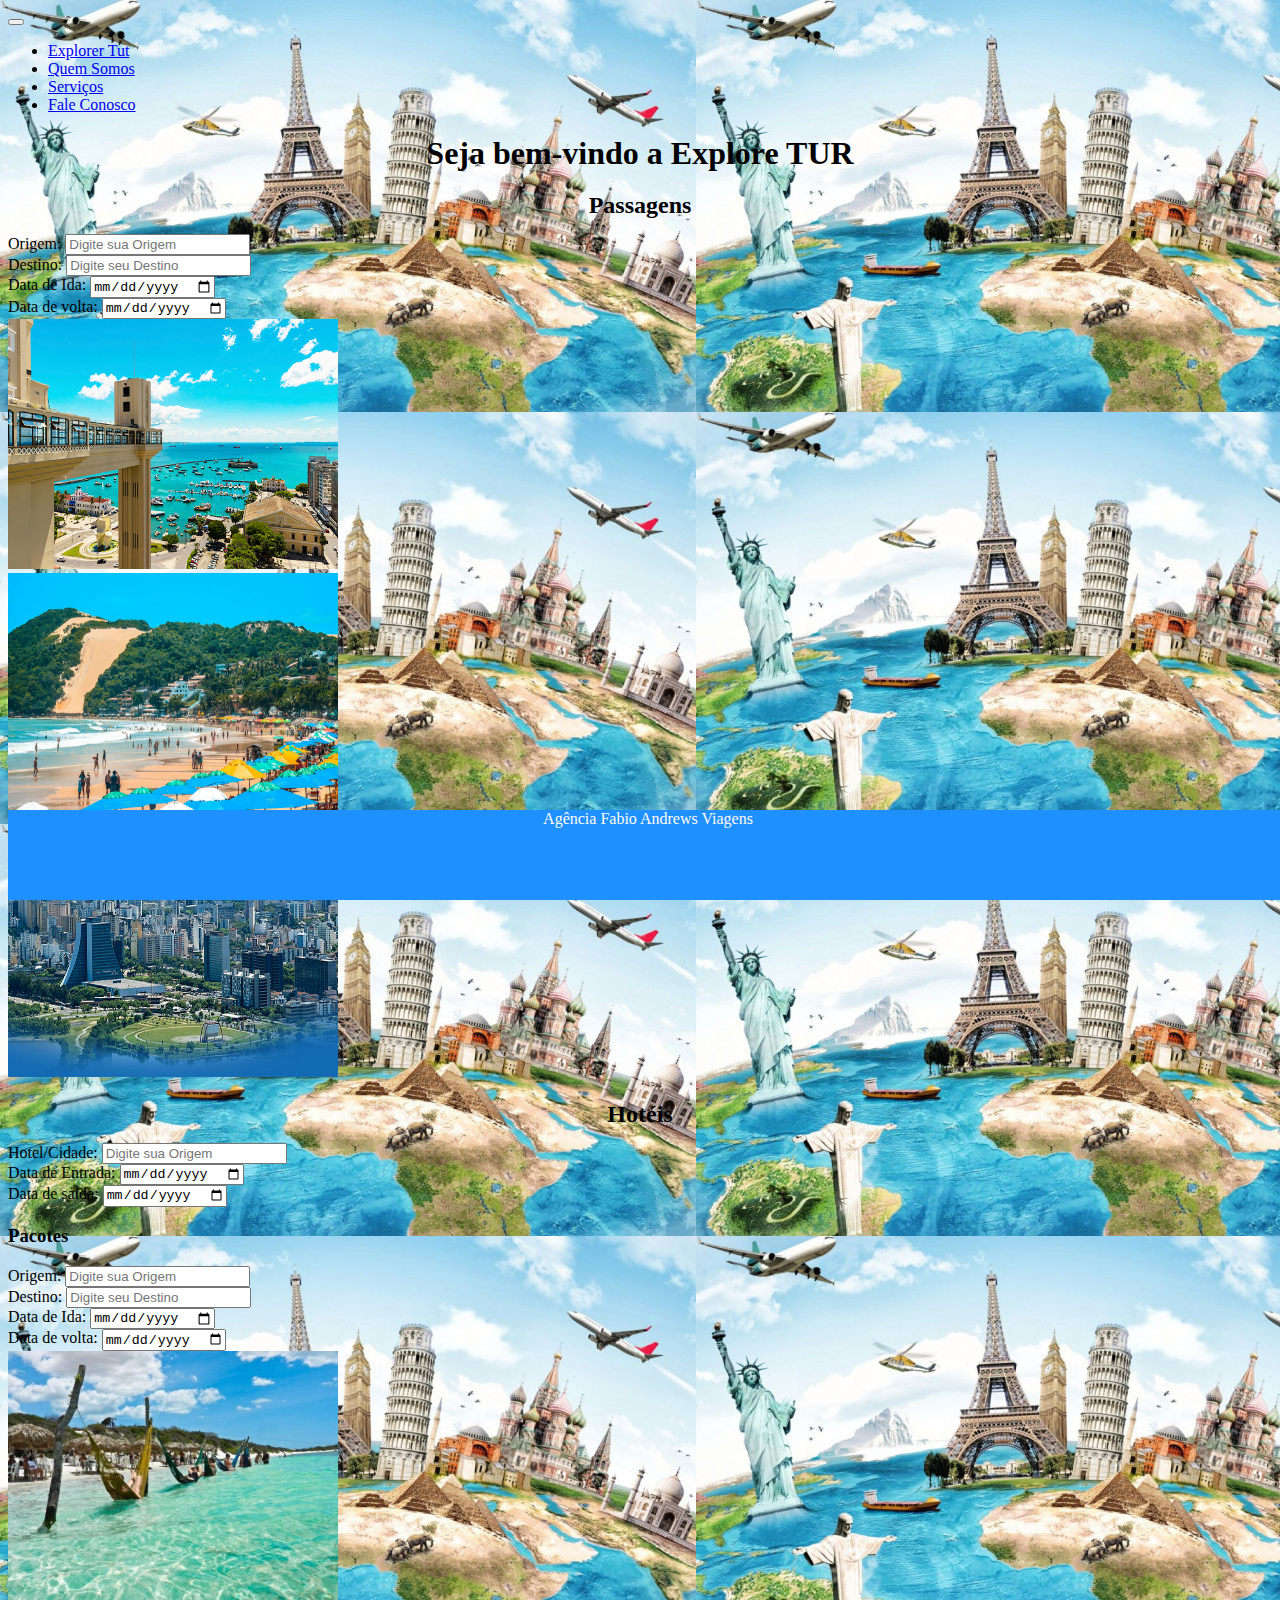
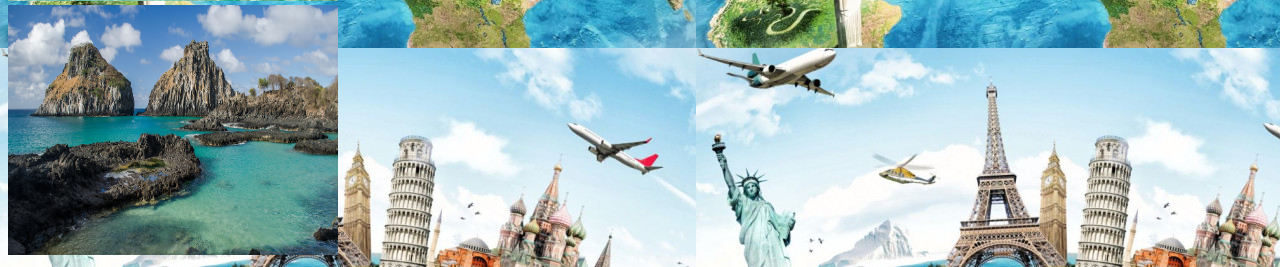
<file: index.html>
<!DOCTYPE html>
<html>
<head>
<meta charset="utf-8">
<meta name="viewport"
    contet="width==device-width, initial-scale=1.0">
    <link rel="stylesheet" href="css/estilo.css"/>
    <title>Explore TUR</title>
    <link rel="stylesheet" href="https://stackpath.bootstrapcdn.com/bootstrap/4.1.3/css/bootstrap.min.css" integrity="sha384-MCw98/SFnGE8fJT3GXwEOngsV7Zt27NXFoaoApmYm81iuXoPkFOJwJ8ERdknLPMO" crossorigin="anonymous">      
</head>
<body>
    <header>
        <nav class="navbar navbar-expand-md navbar-dark bg-dark">
            <button class="navbar-toggler" type="button" 
                            data-toggle="collapse" data-target="#nossoMenu" 
                            aria-controls="nossoMenu" aria-expanded="false" aria-label="Toggle navigation">
                      <span class="navbar-toggler-icon"></span>
                    </button>        
            <div class="collapse navbar-collapse" id="nossoMenu">    
                <ul class=" navbar-nav mr-auto">
                  <li class="nav-item active">
                    <a class="nav-link" href="index.html">Explorer Tut</a>
                    </li>
                    <li class="nav-item">
                    <a class="nav-link" href="quem%20_somos.html">Quem Somos</a>
                    </li>
                    <li class="nav-item">
                    <a class="nav-link" href="servicos.html">Serviços</a> 
                    </li>
                    <li class="nav-item">
                    <a class="nav-link" href="contato.html">Fale Conosco</a>
                    </li>
                </ul>         
            </div>
        </nav>
    </header>
    <div class="container">
<h1>Seja bem-vindo a Explore TUR</h1>
<h2>Passagens</h2>
 <form method="post" action="html.2">
<div class="form-row">
    <div class="form-group col-xs-4 col-md-4 col-lg-4 col-xl-4">
         <label for="idorigem">Origem:</label> 
         <input type="text" id="idorigem"nome="origem" required="true"
            Placeholder="Digite sua Origem" class="form-control"/>
    </div>
     <div class="form-group col-xs-4 col-md-4 col-lg-4 col-xl-4">
         <label for="iddestino">Destino:</label> 
         <input type="text" id="iddestino"nome="destino" required="true"
            Placeholder="Digite seu Destino" class="form-control"/>
    </div>   
</div>
    <div class="form-row">
    <div class="form-group col-xs-4 col-md-4 col-lg-4 col-xl-4">
         <label for="iddataid">Data de Ida:</label> 
         <input type="date" id="iddataid"nome="dataid" required="true"
             class="form-control"/>
    </div>
    <div class="form-group col-xs-4 col-md-4 col-lg-4 col-xl-4">
         <label for="iddatavt">Data de volta:</label> 
         <input type="date" id="iddatavt"nome="datavt" required="true"
             class="form-control"/>
    </div>    
    </div>
    <div class="row">
    <div class="form-group col-xs-4 col-md-4 col-lg-4 col-xl-4">
        <img src="imagens/salvador.jpg"/>
    </div>
    <div class="form-group col-xs-4 col-md-4 col-lg-4 col-xl-4">
        <img src="imagens/natal.jpg"/>
    </div>
     <div class="form-group col-xs-4 col-md-4 col-lg-4 col-xl-4">
        <img src="imagens/Porto-Alegre-RS-mid.jpg"/> 
    </div>     
    </div>
</form>
<h2>Hotéis</h2>
 <form method="post" action="html.2">
    <div class="form-row">
    <div class="form-group col-xs-4 col-md-4 col-lg-4 col-xl-4">
         <label for="idorigem">Hotel/Cidade:</label> 
         <input type="text" id="idorigem"nome="origem" required="true"
            Placeholder="Digite sua Origem" class="form-control"/>
        </div>    
    </div>
     <div class="form-row">
    <div class="form-group col-xs-4 col-md-4 col-lg-4 col-xl-4">
         <label for="iddataen">Data de Entrada:</label> 
         <input type="date" id="idataen"nome="dataen" required="true"
             class="form-control"/>
         </div>    
    </div>
     <div class="form-row">
    <div class="form-group col-xs-4 col-md-4 col-lg-4 col-xl-4">
         <label for="iddatasd">Data de saida:</label> 
         <input type="date" id="iddatasd"nome="datasd" required="true"
             class="form-control"/>
    </div>    
    </div>
</form>
<h3>Pacotes</h3>
<form method="post" action="html.2">
<div class="form-row">
    <div class="form-group col-xs-4 col-md-4 col-lg-4 col-xl-4">
         <label for="idorigem">Origem:</label> 
         <input type="text" id="idorigem"nome="origem" required="true"
            Placeholder="Digite sua Origem" class="form-control"/>
    </div>
     <div class="form-group col-xs-4 col-md-4 col-lg-4 col-xl-4">
         <label for="idorigem">Destino:</label> 
         <input type="text" id="iddestino"nome="destino" required="true"
            Placeholder="Digite seu Destino" class="form-control"/>
    </div>   
</div>
    <div class="form-row">
    <div class="form-group col-xs-4 col-md-4 col-lg-4 col-xl-4">
         <label for="iddataid">Data de Ida:</label> 
         <input type="date" id="idataid"nome="dataid" required="true"
             class="form-control"/>
    </div>
    <div class="form-group col-xs-4 col-md-4 col-lg-4 col-xl-4">
         <label for="iddatavt">Data de volta:</label> 
         <input type="date" id="iddatavt"nome="datavt" required="true"
             class="form-control"/>
    </div>    
    </div>
    <div class="form-row">
    <div class="form-group col-xs-4 col-md-4 col-lg-4 col-xl-4">
        <img src="imagens/passeio-a-jericoacoara-15a31ffc87f2a4-large.jpg"/>
        </div>    
    <div class="form-group col-xs-4 col-md-4 col-lg-4 col-xl-4">
        <img src="imagens/fernando-de-noronha-1.jpg"/>
        </div>
    </div>    
</form>    
    
    </div>
      <div class="footer">
            <div class="container">
                <span class="text-muted">Agência Fabio Andrews Viagens</span>
            </div>
        </div>

<script src="https://code.jquery.com/jquery-3.3.1.slim.min.js" integrity="sha384-q8i/X+965DzO0rT7abK41JStQIAqVgRVzpbzo5smXKp4YfRvH+8abtTE1Pi6jizo" crossorigin="anonymous"></script>
<script src="https://cdnjs.cloudflare.com/ajax/libs/popper.js/1.14.3/umd/popper.min.js" integrity="sha384-ZMP7rVo3mIykV+2+9J3UJ46jBk0WLaUAdn689aCwoqbBJiSnjAK/l8WvCWPIPm49" crossorigin="anonymous"></script>
<script src="https://stackpath.bootstrapcdn.com/bootstrap/4.1.3/js/bootstrap.min.js" integrity="sha384-ChfqqxuZUCnJSK3+MXmPNIyE6ZbWh2IMqE241rYiqJxyMiZ6OW/JmZQ5stwEULTy" crossorigin="anonymous"></script>        
</body>
</html>
</file>
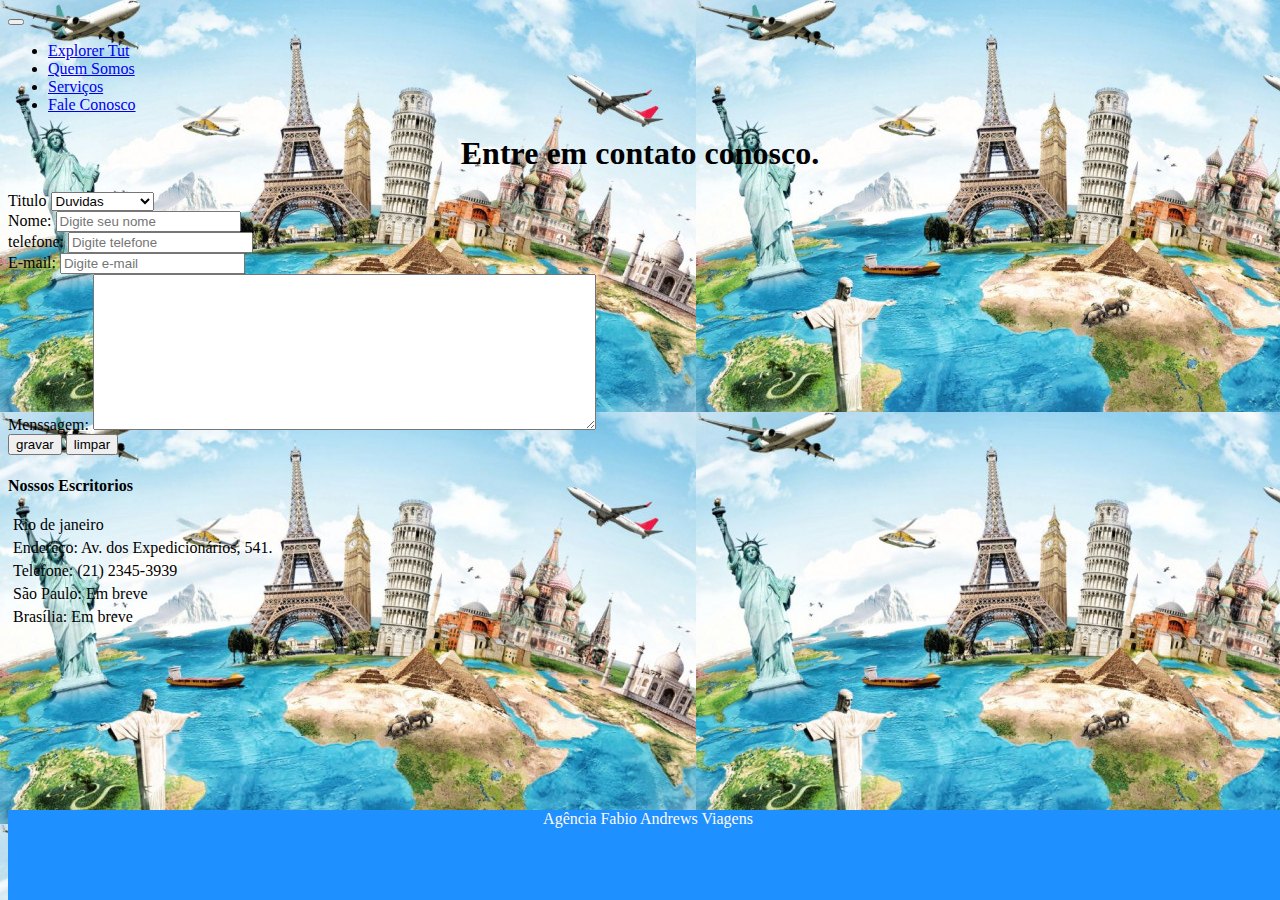
<file: contato.html>
<!DOCTYPE html>
<html>
<head>
<meta charset="utf-8">
<meta name="viewport"
    contet="width==device-width, initial-scale=1.0">
    <link rel="stylesheet" href="css/estilo.css"/>
    <title>Explore TUR</title>
    <link rel="stylesheet" href="https://stackpath.bootstrapcdn.com/bootstrap/4.1.3/css/bootstrap.min.css" integrity="sha384-MCw98/SFnGE8fJT3GXwEOngsV7Zt27NXFoaoApmYm81iuXoPkFOJwJ8ERdknLPMO" crossorigin="anonymous">      
</head>
<body>
     <header>
        <nav class="navbar navbar-expand-md navbar-dark bg-dark">
            <button class="navbar-toggler" type="button" 
                            data-toggle="collapse" data-target="#nossoMenu" 
                            aria-controls="nossoMenu" aria-expanded="false" aria-label="Toggle navigation">
                      <span class="navbar-toggler-icon"></span>
                    </button>        
            <div class="collapse navbar-collapse" id="nossoMenu">    
                <ul class=" navbar-nav mr-auto">
                  <li class="nav-item active">
                    <a class="nav-link" href="index.html">Explorer Tut</a>
                    </li>
                    <li class="nav-item">
                    <a class="nav-link" href="quem%20_somos.html">Quem Somos</a>
                    </li>
                    <li class="nav-item">
                    <a class="nav-link" href="servicos.html">Serviços</a> 
                    </li>
                    <li class="nav-item">
                    <a class="nav-link" href="contato.html">Fale Conosco</a>
                    </li>
                </ul>         
            </div>
        </nav>
    </header>
    <div class="container">
    <h1>Entre em contato conosco.</h1>
    <form method="post" action="html.2">
        <div class="row">
        <div class="form-group">    
     <label for="assunto">Titulo</label>
        <select name="assunto" id="assunto" class="form-control">
            <option value="sr">Duvidas</option>
            <option value="sra">Orçamento</option>
            <option value="srta">Sugestões</option>
            <option value="RE">Reclamações</option>
        </select>
        </div>
        </div>
        <div class="form-row">
    <div class="form-group col-xs-4 col-md-4 col-lg-4 col-xl-4">
         <label for="idnome">Nome:</label> 
         <input type="text" id="idnome"nome="origem" required="true"
            Placeholder="Digite seu nome" required="tue" class="form-control"/>
    </div>
        </div>        
    <div class="form-row">
     <div class="form-group col-xs-4 col-md-4 col-lg-4 col-xl-4">
         <label for="idtelefone">telefone:</label> 
         <input type="number" id="idtelefone"nome="telefone" required="true"
            Placeholder="Digite telefone" class="form-control"/>
    </div>   
</div>
           <div class="form-row">
     <div class="form-group col-xs-4 col-md-4 col-lg-4 col-xl-4">
         <label for="idemail">E-mail:</label> 
         <input type="email" id="idemail"nome="email" required="true"
            Placeholder="Digite e-mail" class="form-control"/>
    </div>   
</div>
        <label for="idmenssagem">Menssagem:</label>
            <textarea name="mensagem" cols="60"
                rows="10" maxlength="300" id="idmenssagem" class="form-control"></textarea>
              <div class="form-row">
     <div class="form-group col-xs-4 col-md-4 col-lg-4 col-xl-4">
        <input type="submit" value="gravar" class="btn btn-primary"/>
            <input type="reset" value="limpar" class="btn btn-secondary"/>
                  </div>
        </div>              
    </form>
        <h4>Nossos Escritorios</h4>
        <p>Rio de janeiro</p>
        <p>Endereço: Av. dos Expedicionários, 541.</p>
        <p>Telefone: (21) 2345-3939</p>

        <p>São Paulo: Em breve</p>

        <p>Brasília: Em breve</p>

    </div>
   <footer>
        <div class="footer">
            <div class="container">
                <span class="text-muted">Agência Fabio Andrews Viagens</span>
            </div>
        </div>

    </footer>   
    
<script src="https://code.jquery.com/jquery-3.3.1.slim.min.js" integrity="sha384-q8i/X+965DzO0rT7abK41JStQIAqVgRVzpbzo5smXKp4YfRvH+8abtTE1Pi6jizo" crossorigin="anonymous"></script>
<script src="https://cdnjs.cloudflare.com/ajax/libs/popper.js/1.14.3/umd/popper.min.js" integrity="sha384-ZMP7rVo3mIykV+2+9J3UJ46jBk0WLaUAdn689aCwoqbBJiSnjAK/l8WvCWPIPm49" crossorigin="anonymous"></script>
<script src="https://stackpath.bootstrapcdn.com/bootstrap/4.1.3/js/bootstrap.min.js" integrity="sha384-ChfqqxuZUCnJSK3+MXmPNIyE6ZbWh2IMqE241rYiqJxyMiZ6OW/JmZQ5stwEULTy" crossorigin="anonymous"></script>        
</body>
</html>
</file>
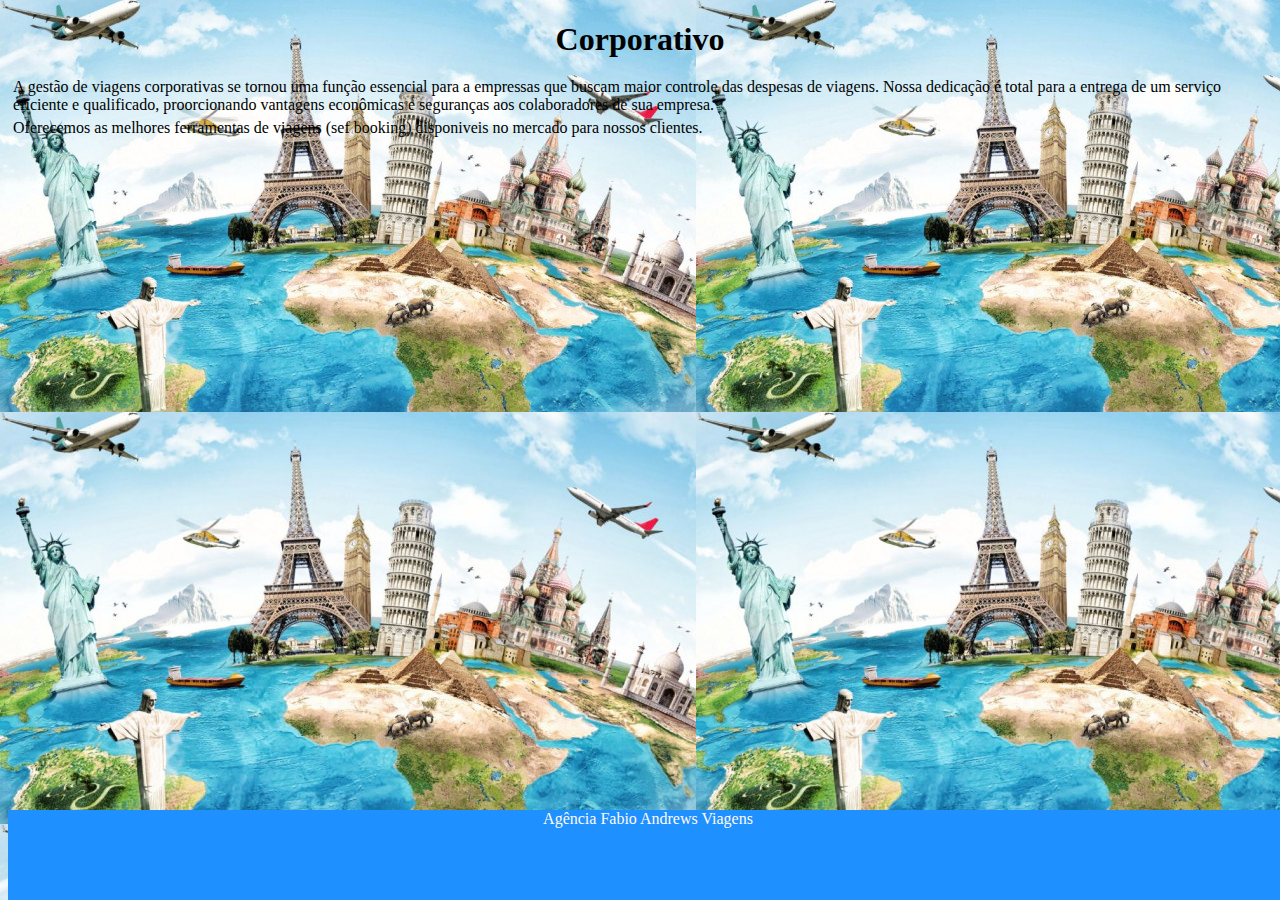
<file: corporativo.html>
<!DOCTYPE html>
<html>
<head>
<meta charset="utf-8">
<meta name="viewport"
    contet="width==device-width, initial-scale=1.0">
    <link rel="stylesheet" href="css/estilo.css"/>
    <title>Explore TUR</title>
    <link rel="stylesheet" href="https://stackpath.bootstrapcdn.com/bootstrap/4.1.3/css/bootstrap.min.css" integrity="sha384-MCw98/SFnGE8fJT3GXwEOngsV7Zt27NXFoaoApmYm81iuXoPkFOJwJ8ERdknLPMO" crossorigin="anonymous">      
</head>
<body>
    <div class="container">
<h1>Corporativo</h1>
<p>A gestão de viagens corporativas se tornou uma função essencial para a empressas que buscam maior controle das despesas de viagens. Nossa dedicação é total para a entrega de um serviço eficiente e qualificado, proorcionando vantagens econômicas e seguranças aos colaboradores de sua empresa.</p>
<p>Oferecemos as melhores ferramentas de viagens (sef booking) disponiveis no mercado para nossos clientes.</p>    
    </div>
      <div class="footer">
            <div class="container">
                <span class="text-muted">Agência Fabio Andrews Viagens</span>
            </div>
        </div>

<script src="https://code.jquery.com/jquery-3.3.1.slim.min.js" integrity="sha384-q8i/X+965DzO0rT7abK41JStQIAqVgRVzpbzo5smXKp4YfRvH+8abtTE1Pi6jizo" crossorigin="anonymous"></script>
<script src="https://cdnjs.cloudflare.com/ajax/libs/popper.js/1.14.3/umd/popper.min.js" integrity="sha384-ZMP7rVo3mIykV+2+9J3UJ46jBk0WLaUAdn689aCwoqbBJiSnjAK/l8WvCWPIPm49" crossorigin="anonymous"></script>
<script src="https://stackpath.bootstrapcdn.com/bootstrap/4.1.3/js/bootstrap.min.js" integrity="sha384-ChfqqxuZUCnJSK3+MXmPNIyE6ZbWh2IMqE241rYiqJxyMiZ6OW/JmZQ5stwEULTy" crossorigin="anonymous"></script>        
</body>
</html>
</file>
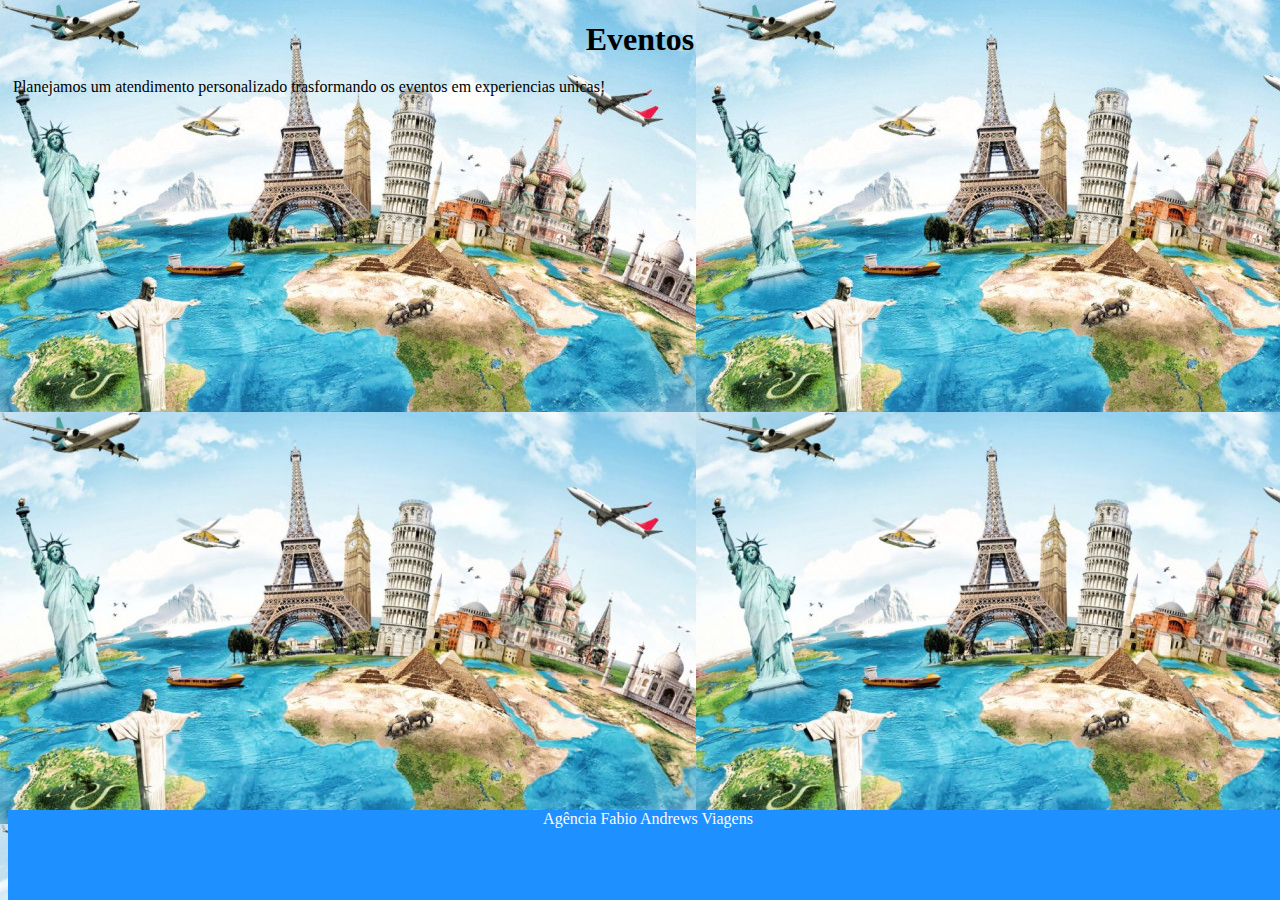
<file: eventos.html>
<!DOCTYPE html>
<html>
<head>
<meta charset="utf-8">
<meta name="viewport"
    contet="width==device-width, initial-scale=1.0">
    <link rel="stylesheet" href="css/estilo.css"/>
    <title>Explore TUR</title>
    <link rel="stylesheet" href="https://stackpath.bootstrapcdn.com/bootstrap/4.1.3/css/bootstrap.min.css" integrity="sha384-MCw98/SFnGE8fJT3GXwEOngsV7Zt27NXFoaoApmYm81iuXoPkFOJwJ8ERdknLPMO" crossorigin="anonymous">      
</head>
<body>
    <div class="container">
<h1>Eventos</h1>
<p>Planejamos um atendimento personalizado trasformando os eventos em experiencias unicas!</p>    
    </div>
      <div class="footer">
            <div class="container">
                <span class="text-muted">Agência Fabio Andrews Viagens</span>
            </div>
        </div>

<script src="https://code.jquery.com/jquery-3.3.1.slim.min.js" integrity="sha384-q8i/X+965DzO0rT7abK41JStQIAqVgRVzpbzo5smXKp4YfRvH+8abtTE1Pi6jizo" crossorigin="anonymous"></script>
<script src="https://cdnjs.cloudflare.com/ajax/libs/popper.js/1.14.3/umd/popper.min.js" integrity="sha384-ZMP7rVo3mIykV+2+9J3UJ46jBk0WLaUAdn689aCwoqbBJiSnjAK/l8WvCWPIPm49" crossorigin="anonymous"></script>
<script src="https://stackpath.bootstrapcdn.com/bootstrap/4.1.3/js/bootstrap.min.js" integrity="sha384-ChfqqxuZUCnJSK3+MXmPNIyE6ZbWh2IMqE241rYiqJxyMiZ6OW/JmZQ5stwEULTy" crossorigin="anonymous"></script>        
</body>
</html>
</file>
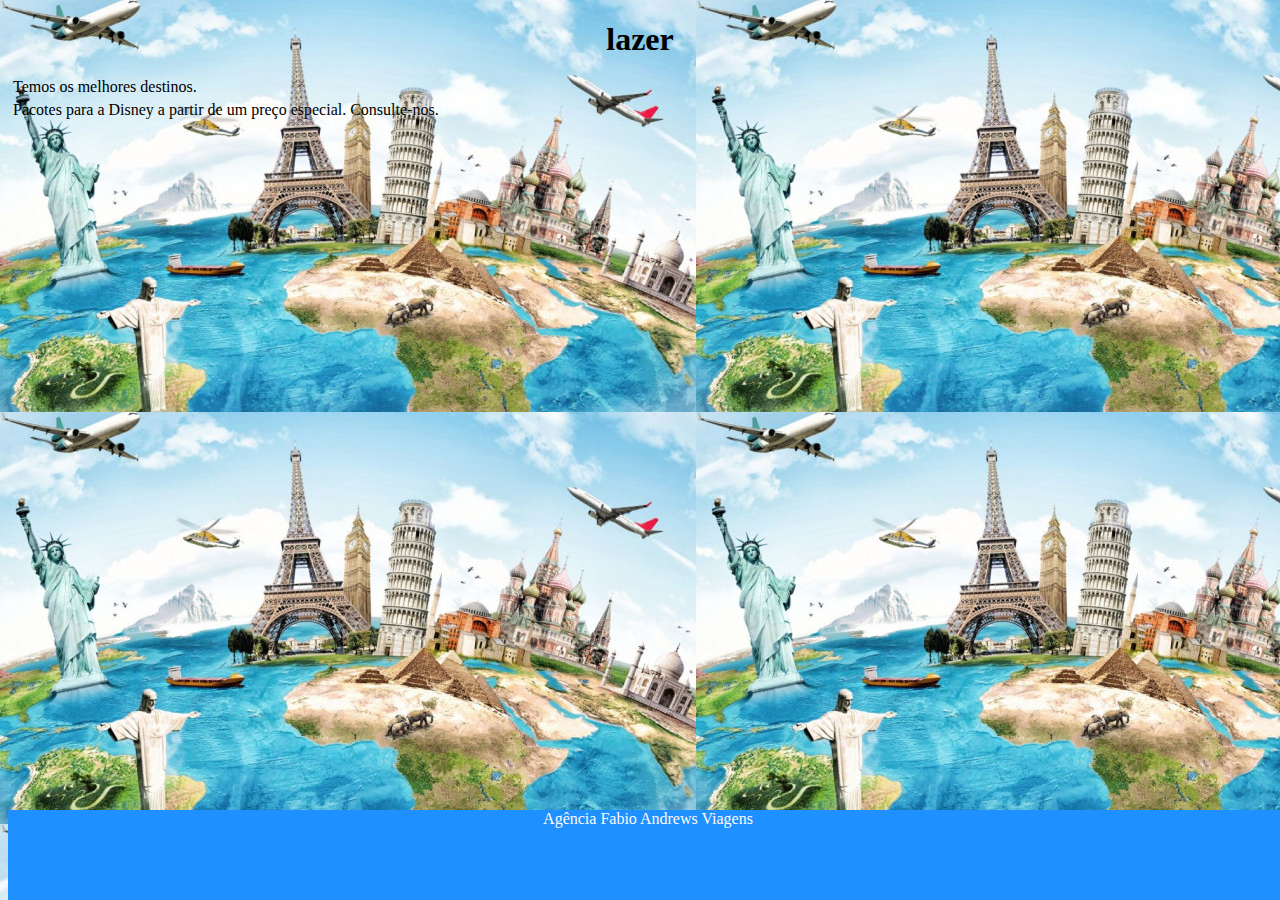
<file: lazer.html>
<!DOCTYPE html>
<html>
<head>
<meta charset="utf-8">
<meta name="viewport"
    contet="width==device-width, initial-scale=1.0">
    <link rel="stylesheet" href="css/estilo.css"/>
    <title>Explore TUR</title>
    <link rel="stylesheet" href="https://stackpath.bootstrapcdn.com/bootstrap/4.1.3/css/bootstrap.min.css" integrity="sha384-MCw98/SFnGE8fJT3GXwEOngsV7Zt27NXFoaoApmYm81iuXoPkFOJwJ8ERdknLPMO" crossorigin="anonymous">      
</head>
<body>
    <div class="container">
<h1>lazer</h1>
<p>Temos os melhores destinos.</p>
<p>Pacotes para a Disney a partir de um preço especial. Consulte-nos.</p>    
    </div>
     <footer>
        <div class="footer">
            <div class="container">
                <span class="text-muted">Agência Fabio Andrews Viagens</span>
            </div>
        </div>

    </footer>   
<script src="https://code.jquery.com/jquery-3.3.1.slim.min.js" integrity="sha384-q8i/X+965DzO0rT7abK41JStQIAqVgRVzpbzo5smXKp4YfRvH+8abtTE1Pi6jizo" crossorigin="anonymous"></script>
<script src="https://cdnjs.cloudflare.com/ajax/libs/popper.js/1.14.3/umd/popper.min.js" integrity="sha384-ZMP7rVo3mIykV+2+9J3UJ46jBk0WLaUAdn689aCwoqbBJiSnjAK/l8WvCWPIPm49" crossorigin="anonymous"></script>
<script src="https://stackpath.bootstrapcdn.com/bootstrap/4.1.3/js/bootstrap.min.js" integrity="sha384-ChfqqxuZUCnJSK3+MXmPNIyE6ZbWh2IMqE241rYiqJxyMiZ6OW/JmZQ5stwEULTy" crossorigin="anonymous"></script>        
</body>
</html>
</file>
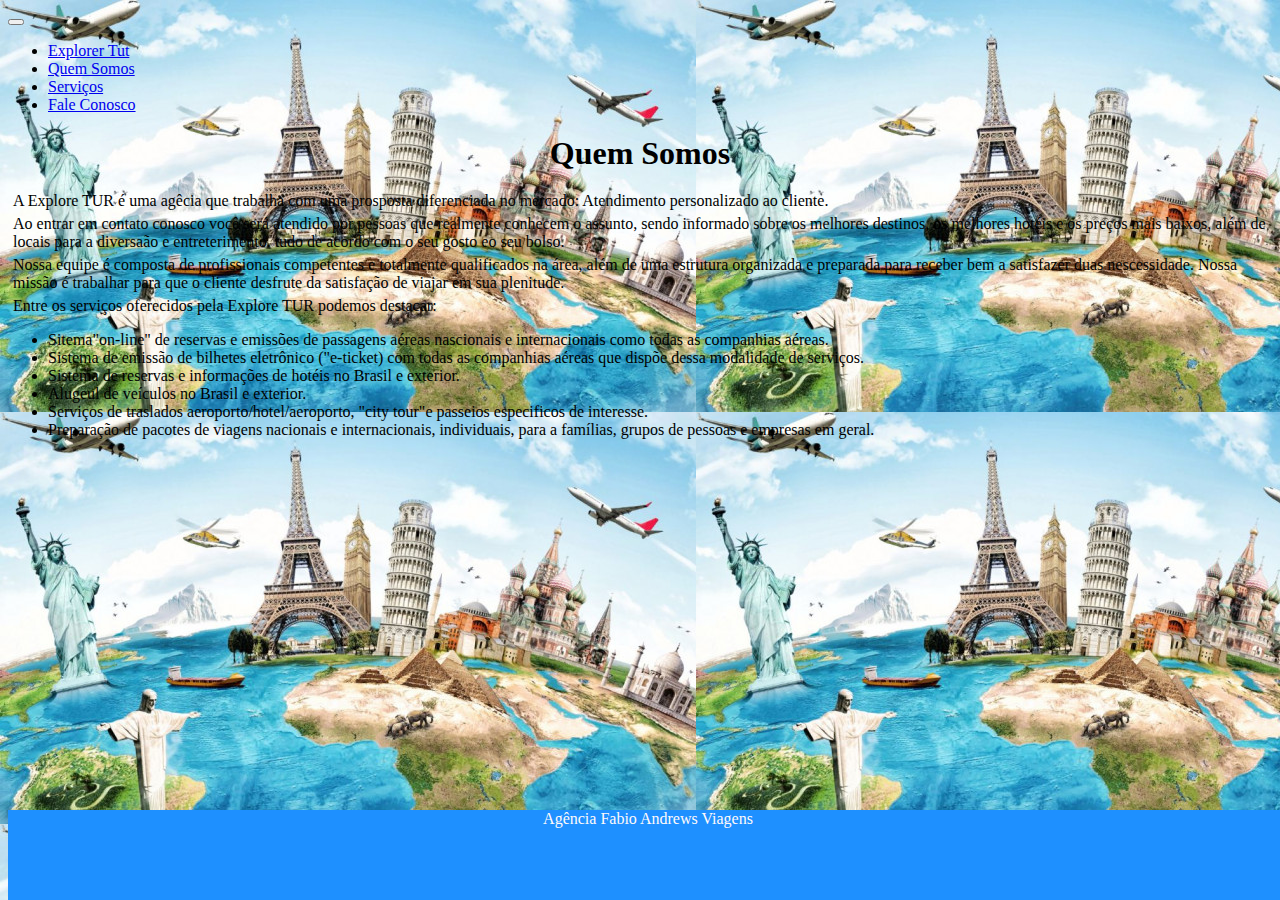
<file: quem _somos.html>
<!DOCTYPE html>
<html>
<head>
<meta charset="utf-8">
<meta name="viewport"
    contet="width==device-width, initial-scale=1.0">
    <link rel="stylesheet" href="css/estilo.css"/>
    <title>Explore TUR</title>
    <link rel="stylesheet" href="https://stackpath.bootstrapcdn.com/bootstrap/4.1.3/css/bootstrap.min.css" integrity="sha384-MCw98/SFnGE8fJT3GXwEOngsV7Zt27NXFoaoApmYm81iuXoPkFOJwJ8ERdknLPMO" crossorigin="anonymous">      
</head>
<body>
     <header>
        <nav class="navbar navbar-expand-md navbar-dark bg-dark">
            <button class="navbar-toggler" type="button" 
                            data-toggle="collapse" data-target="#nossoMenu" 
                            aria-controls="nossoMenu" aria-expanded="false" aria-label="Toggle navigation">
                      <span class="navbar-toggler-icon"></span>
                    </button>        
            <div class="collapse navbar-collapse" id="nossoMenu">    
                <ul class=" navbar-nav mr-auto">
                  <li class="nav-item active">
                    <a class="nav-link" href="index.html">Explorer Tut</a>
                    </li>
                    <li class="nav-item">
                    <a class="nav-link" href="quem%20_somos.html">Quem Somos</a>
                    </li>
                    <li class="nav-item">
                    <a class="nav-link" href="servicos.html">Serviços</a> 
                    </li>
                    <li class="nav-item">
                    <a class="nav-link" href="contato.html">Fale Conosco</a>
                    </li>
                </ul>         
            </div>
        </nav>
    </header>
    <div class="container">
<h1>Quem Somos</h1>
<p>A Explore TUR é uma agêcia que trabalha com uma prosposta diferenciada no mercado: Atendimento personalizado ao cliente.</p>
<p>Ao entrar em contato conosco você será atendido por pessoas que realmente conhecem o assunto, sendo informado sobre os melhores destinos, os melhores hotéis e os preços mais baixos, além de locais para a diversaão e entreterimento. tudo de acordo com o seu gosto eo seu bolso.</p>
<p>Nossa equipe é composta de profissionais competentes e totalmente qualificados na área, além de uma estrutura organizada e preparada para receber bem a satisfazer duas nescessidade. Nossa missão é trabalhar para que o cliente desfrute da satisfação de viajar em sua plenitude.</p>
<p>Entre os serviços oferecidos pela Explore TUR podemos destacar:</p>
<ul>
    <li>Sitema"on-line" de reservas e emissões de passagens aéreas nascionais e internacionais como todas as companhias aéreas.</li>
    <li>Sistema de emissão de bilhetes eletrônico ("e-ticket) com todas as companhias aéreas que dispõe dessa modalidade de serviços.</li>
    <li>Sistema de reservas e informações de hotéis no Brasil e exterior.</li>
    <li>Alugeul de veículos no Brasil e exterior.</li>
    <li>Serviços de traslados aeroporto/hotel/aeroporto, "city tour"e passeios especificos de interesse.</li>
    <li>Preparação de pacotes de viagens nacionais e internacionais, individuais, para a famílias, grupos de pessoas e empresas em geral.</li>
    
</ul>
    </div>        
     <footer>
        <div class="footer">
            <div class="container">
                <span class="text-muted">Agência Fabio Andrews Viagens</span>
            </div>
        </div>

    </footer>   
<script src="https://code.jquery.com/jquery-3.3.1.slim.min.js" integrity="sha384-q8i/X+965DzO0rT7abK41JStQIAqVgRVzpbzo5smXKp4YfRvH+8abtTE1Pi6jizo" crossorigin="anonymous"></script>
<script src="https://cdnjs.cloudflare.com/ajax/libs/popper.js/1.14.3/umd/popper.min.js" integrity="sha384-ZMP7rVo3mIykV+2+9J3UJ46jBk0WLaUAdn689aCwoqbBJiSnjAK/l8WvCWPIPm49" crossorigin="anonymous"></script>
<script src="https://stackpath.bootstrapcdn.com/bootstrap/4.1.3/js/bootstrap.min.js" integrity="sha384-ChfqqxuZUCnJSK3+MXmPNIyE6ZbWh2IMqE241rYiqJxyMiZ6OW/JmZQ5stwEULTy" crossorigin="anonymous"></script>        
</body>
</html>
</file>
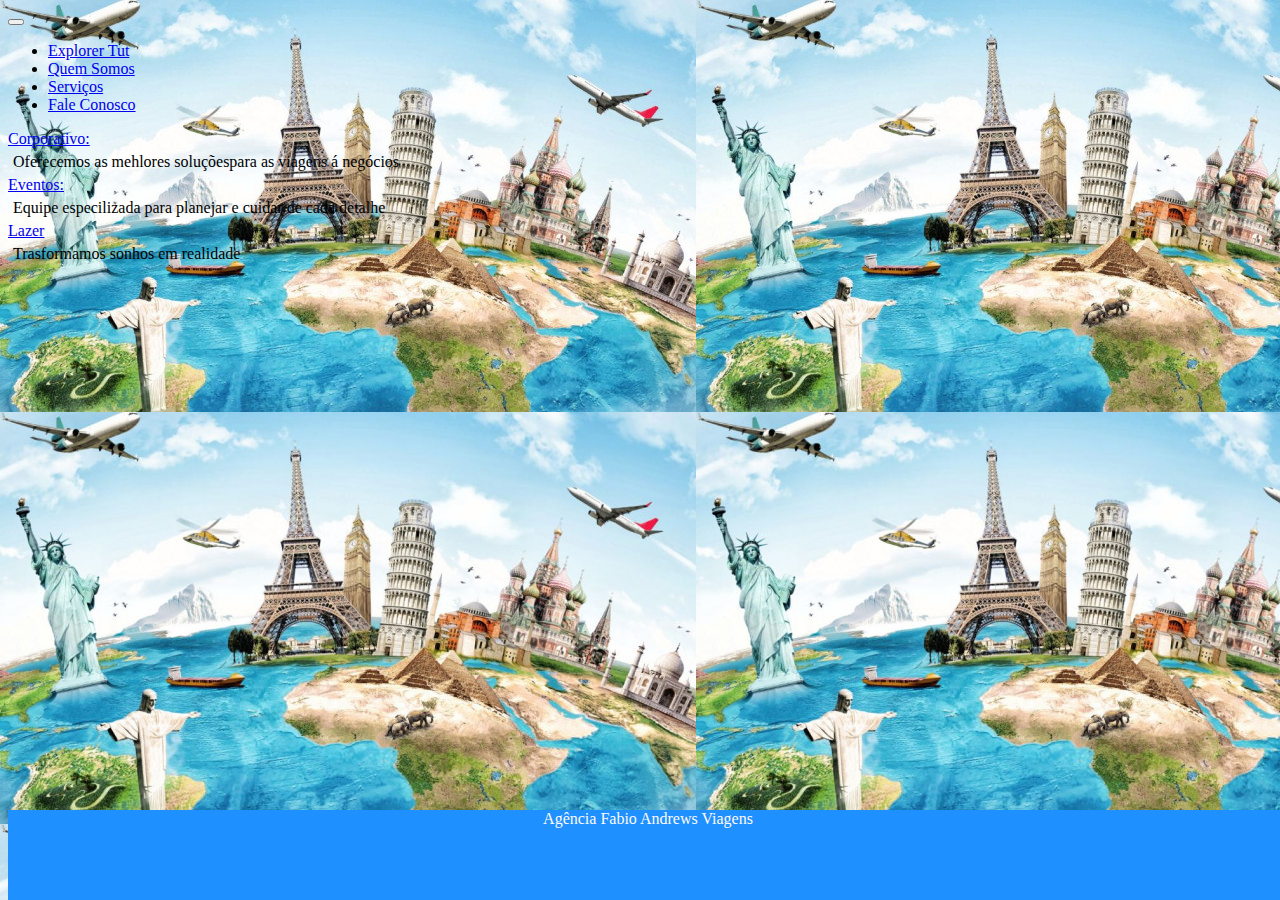
<file: servicos.html>
<!DOCTYPE html>
<html>
<head>
<meta charset="utf-8">
<meta name="viewport"
    contet="width==device-width, initial-scale=1.0">
    <link rel="stylesheet" href="css/estilo.css"/>
    <title>Explore TUR</title>
    <link rel="stylesheet" href="https://stackpath.bootstrapcdn.com/bootstrap/4.1.3/css/bootstrap.min.css" integrity="sha384-MCw98/SFnGE8fJT3GXwEOngsV7Zt27NXFoaoApmYm81iuXoPkFOJwJ8ERdknLPMO" crossorigin="anonymous">      
</head>
<body>
     <header>
        <nav class="navbar navbar-expand-md navbar-dark bg-dark">
            <button class="navbar-toggler" type="button" 
                            data-toggle="collapse" data-target="#nossoMenu" 
                            aria-controls="nossoMenu" aria-expanded="false" aria-label="Toggle navigation">
                      <span class="navbar-toggler-icon"></span>
                    </button>        
            <div class="collapse navbar-collapse" id="nossoMenu">    
                <ul class=" navbar-nav mr-auto">
                  <li class="nav-item active">
                    <a class="nav-link" href="index.html">Explorer Tut</a>
                    </li>
                    <li class="nav-item">
                    <a class="nav-link" href="quem%20_somos.html">Quem Somos</a>
                    </li>
                    <li class="nav-item">
                    <a class="nav-link" href="servicos.html">Serviços</a> 
                    </li>
                    <li class="nav-item">
                    <a class="nav-link" href="contato.html">Fale Conosco</a>
                    </li>
                </ul>         
            </div>
        </nav>
    </header>
    <div class="container">
    <div class="form-row">
    <div class="form-group">
        
        <a href="corporativo.html">Corporativo:</a>
        <p>Oferecemos as mehlores soluçõespara as viagens á negócios</p>
        </div>
        <div class="form-group">
            <a href="eventos.html">Eventos:</a><p>Equipe especilizada para planejar e cuidar de cada detalhe</p>
    </div>
        <div class="form-group">
            <a href="lazer.html">Lazer</a><p>Trasformamos sonhos em realidade</p>
        </div>
    </div>
    </div> 
     <footer>
        <div class="footer">
            <div class="container">
                <span class="text-muted">Agência Fabio Andrews Viagens</span>
            </div>
        </div>

    </footer>   
<script src="https://code.jquery.com/jquery-3.3.1.slim.min.js" integrity="sha384-q8i/X+965DzO0rT7abK41JStQIAqVgRVzpbzo5smXKp4YfRvH+8abtTE1Pi6jizo" crossorigin="anonymous"></script>
<script src="https://cdnjs.cloudflare.com/ajax/libs/popper.js/1.14.3/umd/popper.min.js" integrity="sha384-ZMP7rVo3mIykV+2+9J3UJ46jBk0WLaUAdn689aCwoqbBJiSnjAK/l8WvCWPIPm49" crossorigin="anonymous"></script>
<script src="https://stackpath.bootstrapcdn.com/bootstrap/4.1.3/js/bootstrap.min.js" integrity="sha384-ChfqqxuZUCnJSK3+MXmPNIyE6ZbWh2IMqE241rYiqJxyMiZ6OW/JmZQ5stwEULTy" crossorigin="anonymous"></script>        
</body>
</html>
</file>
<file: css/estilo.css>
h1 {
    text-align: center;
    margin-bottom: 20px;
}

h2 {
    text-align: center;
    margin-bottom: 15px;
}

p {
    margin: 5px;
}

.footer {
    bottom: 0;
    position: fixed;
    text-align: center;
    background-color: #1E90FF;
    width: 100%;
    height: 10%;
    color: #FFFAFA;
}

.text-muted {
    color: #FFFAFA !important;
}

img {
  height: 250px;
    width: 330px;
    margin-right: 10px;  
}
body{
    background: url("../imagens/viagens.jpg")
}
</file>
